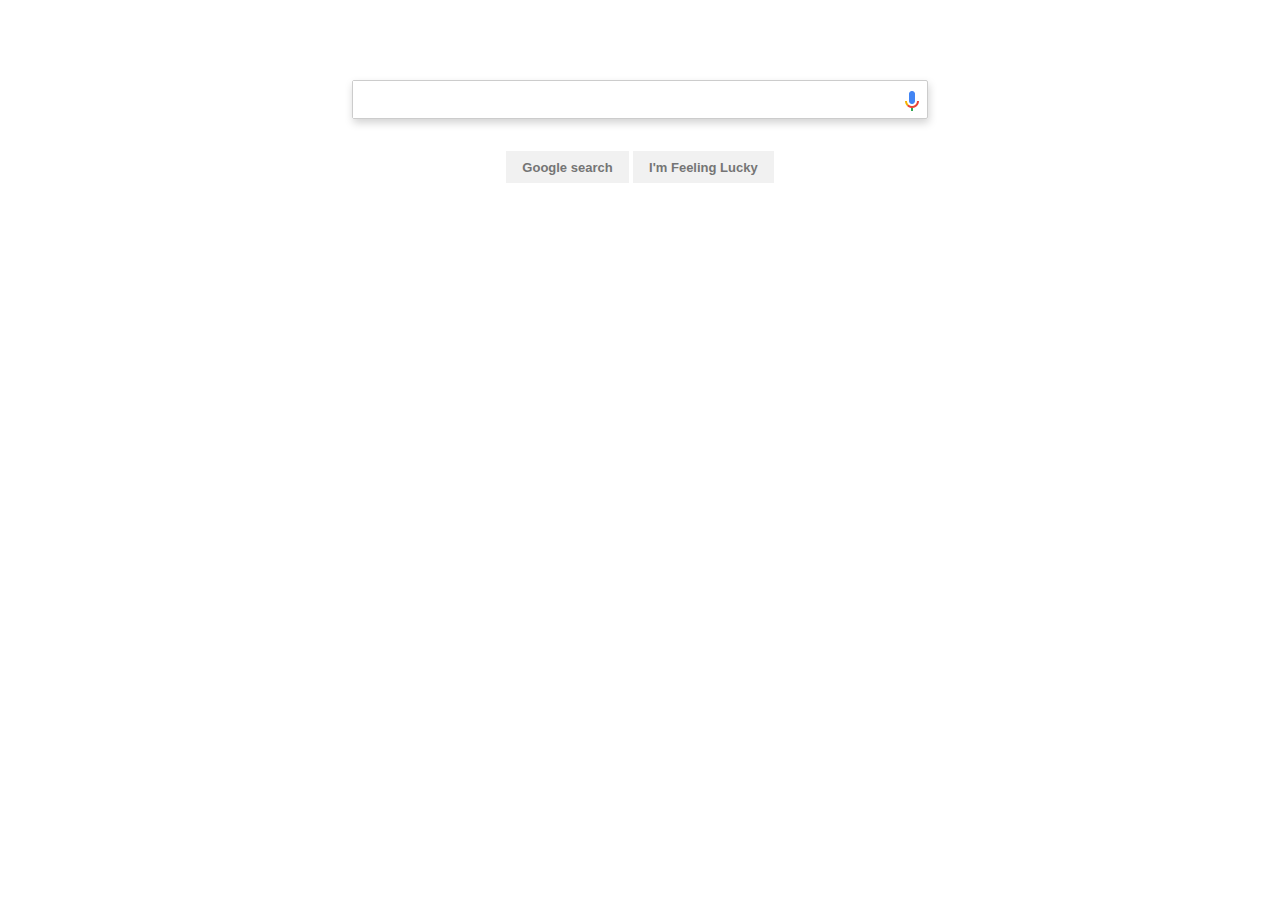
<file: index.html>
<!-- Bakari Mustafa -->

<!DOCTYPE html>
<html>
<head>
  <link rel="stylesheet" href="/assets/css/style.css">
</head>
<body>
  <div class="search">
    <div class="search__bar">
      <input type="text" class="search__bar__input" />
      <img class="search__bar__microphone" src="./assets/image/Google_mic.png" />
    </div>
    <div class="search__suggestions">
      <ul class="search__suggestions__list">
      </ul>
    </div>
    <div class="search__actions">
      <button class="search__actions__action search__actions__action--search">Google search</button>
      <button class="search__actions__action search__actions__action--lucky">I'm Feeling Lucky</button>
    </div>
  </div>
</body>
<script type="text/javascript" src="/assets/js/auto_complete.js" async=""></script>
</html>
</file>
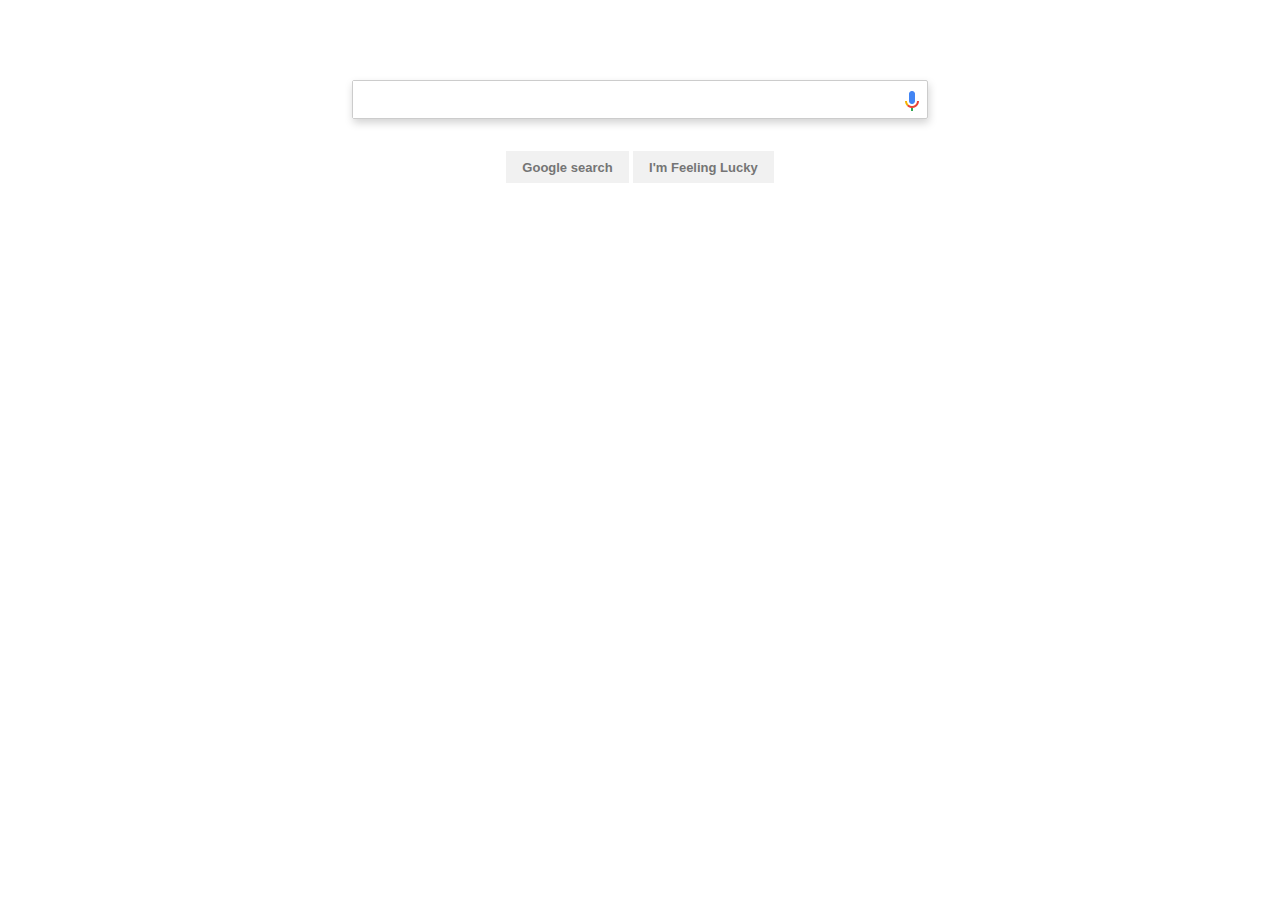
<file: javascript program/autocomplete-search/index.html>
<!DOCTYPE html>
<html>
<head>
  <link rel="stylesheet" href="./assets/css/style.css">
</head>
<body>
  <div class="search">
    <div class="search__bar">
      <input type="text" class="search__bar__input" />
      <img class="search__bar__microphone" src="./assets/image/Google_mic.png" />
    </div>
    <div class="search__suggestions">
      <ul class="search__suggestions__list">
      </ul>
    </div>
    <div class="search__actions">
      <button class="search__actions__action search__actions__action--search">Google search</button>
      <button class="search__actions__action search__actions__action--lucky">I'm Feeling Lucky</button>
    </div>
  </div>
</body>
<script type="text/javascript" src="./assets/js/auto_complete.js" async=""></script>
</html>
</file>
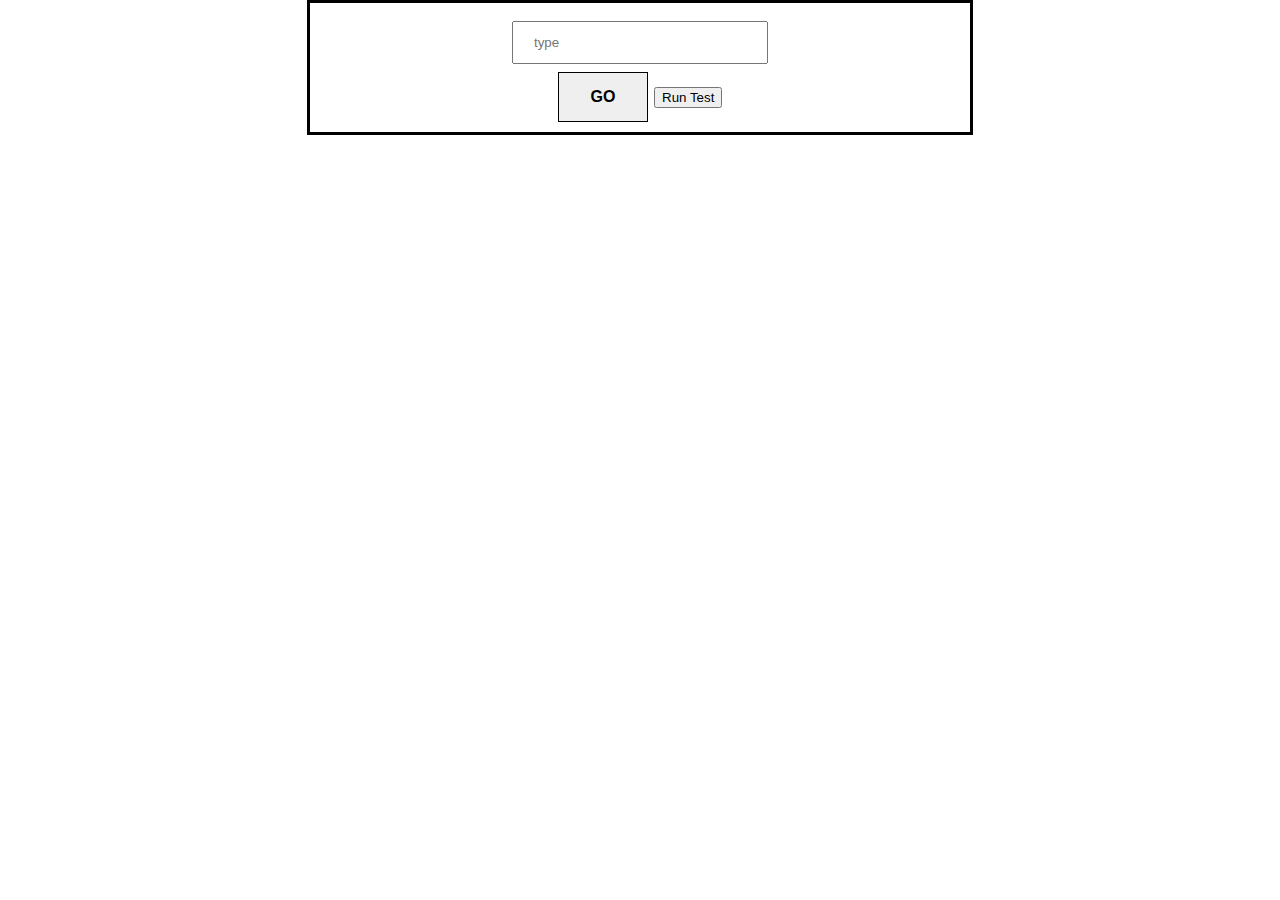
<file: javascript program/server/serverindex.htm>
<!DOCTYPE html>
<html>

<head>
  <link rel="stylesheet" href="./src/css/style.css">
  <meta name="viewport" content="width=device-width, initial-scale=1.0" />
</head>

<body>
  <div class="button">
    <input type="text" class="test" placeholder="type"></input>
    <button class="go">GO</button>
    <button class="runtest">Run Test</button>

    <br>
    <div class="output"></div>
  </div>
</body>
<script src="./src/js/server.js" async=""></script>

</html>
</file>
<file: assets/css/style.css>
/* Copyright 2021 Bakari Mustafa. All rights reserved.
*/

:root {
  --light-grey: #ccc;
  --item-hover-grey: #E6E6E6;
  --button-grey: #757575;
  --button-bg-grey: #f1f1f1;
  --microphone-width: 1.5rem;
}

.search {
  width: 36rem;
  margin: 0 auto;
  margin-top: 5rem;
  font-family: Arial;
}

.search--autosuggest {
  box-shadow: 1px 4px 8px #D3D3D3;
}

.search__bar {
  position: relative;
  border: 1px solid var(--light-grey);
  border-radius: 2px;
  box-shadow: 1px 4px 8px #D3D3D3;
}

.search__bar--autosuggest {
  box-shadow: none;
}

.search__bar__input {
  border: none;
  width: calc(100% - var(--microphone-width) - 0.7rem);
  padding: 0.6rem;
  padding-right: calc(var(--microphone-width) - 0.1rem);
  font-size: 16px;
  font-family: Arial;
  outline: none;
}

.search__bar__microphone {
  width: var(--microphone-width);
  position: absolute;
  right: 0.2rem;
  top: 0.5rem;
}

.search__suggestions {
  border: 1px solid var(--light-grey);
  border-top: 0;
  border-bottom: 0;
  font-size: 16px;
  font-family: Arial;
}

.search__suggestions__list {
  padding-right: 1rem;
  line-height: 1.5;
  list-style-type: none;
  margin: 0;
  padding: 0;
}

.search__suggestions__list__result {
  padding-left: 1rem;
}

.search__suggestions__list__result:hover {
  background: var(--item-hover-grey);
  cursor: default;
}

.search__actions {
  margin-top: 2rem;
  text-align: center;
}

.search__actions--autosuggest {
  margin: 0;
  border: 1px solid var(--light-grey);
  border-top: 0;
  padding: 1rem 0 0.1rem 0;
}

.search__actions__action {
  height: 2rem;
  font-size: 13px;
  font-weight: bold;
  font-family: Arial;
  color: var(--button-grey);
  background: var(--button-bg-grey);
  padding: 0.4rem 1rem;
  outline: none;
  border: none;
  margin: 0.2 0.2rem;
}

.search__actions__action:hover {
  color: black;
  box-shadow: 0 0 1px #A9A9A9;
}
</file>
<file: javascript program/autocomplete-search/assets/css/style.css>
:root {
  --light-grey: #ccc;
  --item-hover-grey: #E6E6E6;
  --button-grey: #757575;
  --button-bg-grey: #f1f1f1;
  --microphone-width: 1.5rem;
}

.search {
  width: 36rem;
  margin: 0 auto;
  margin-top: 5rem;
  font-family: Arial;
}

.search--autosuggest {
  box-shadow: 1px 4px 8px #D3D3D3;
}

.search__bar {
  position: relative;
  border: 1px solid var(--light-grey);
  border-radius: 2px;
  box-shadow: 1px 4px 8px #D3D3D3;
}

.search__bar--autosuggest {
  box-shadow: none;
}

.search__bar__input {
  border: none;
  width: calc(100% - var(--microphone-width) - 0.7rem);
  padding: 0.6rem;
  padding-right: calc(var(--microphone-width) - 0.1rem);
  font-size: 16px;
  font-family: Arial;
  outline: none;
}

.search__bar__microphone {
  width: var(--microphone-width);
  position: absolute;
  right: 0.2rem;
  top: 0.5rem;
}

.search__suggestions {
  border: 1px solid var(--light-grey);
  border-top: 0;
  border-bottom: 0;
  font-size: 16px;
  font-family: Arial;
}

.search__suggestions__list {
  padding-right: 1rem;
  line-height: 1.5;
  list-style-type: none;
  margin: 0;
  padding: 0;
}

.search__suggestions__list__result {
  padding-left: 1rem;
}

.search__suggestions__list__result:hover {
  background: var(--item-hover-grey);
  cursor: default;
}

.search__actions {
  margin-top: 2rem;
  text-align: center;
}

.search__actions--autosuggest {
  margin: 0;
  border: 1px solid var(--light-grey);
  border-top: 0;
  padding: 1rem 0 0.1rem 0;
}

.search__actions__action {
  height: 2rem;
  font-size: 13px;
  font-weight: bold;
  font-family: Arial;
  color: var(--button-grey);
  background: var(--button-bg-grey);
  padding: 0.4rem 1rem;
  outline: none;
  border: none;
  margin: 0.2 0.2rem;
}

.search__actions__action:hover {
  color: black;
  box-shadow: 0 0 1px #A9A9A9;
}
</file>
<file: javascript program/server/src/css/style.css>
body {
  font-family: sans-serif;
  color: black;
  font-size: 20px;
  margin: auto;
  width: 50%;
  border: 3px solid black;
  padding: 10px;
}
.button {
  display: block;
  margin-left: auto;
  margin-right: auto;
  width: 40%;
  text-align: center;


}
input {
  width: 100%;
}
input[type=text] {
  width: 100%;
  padding: 12px 20px;
  margin: 8px 0;
  box-sizing: border-box;
}
.go {
  background-color: #red; /* Black */
  border: 1px solid black;
  color: black;
  padding: 15px 32px;
  text-align: center;
  text-decoration: none;
  display: inline-block;
  font-size: 16px;
  font-weight: 800;

}
</file>
